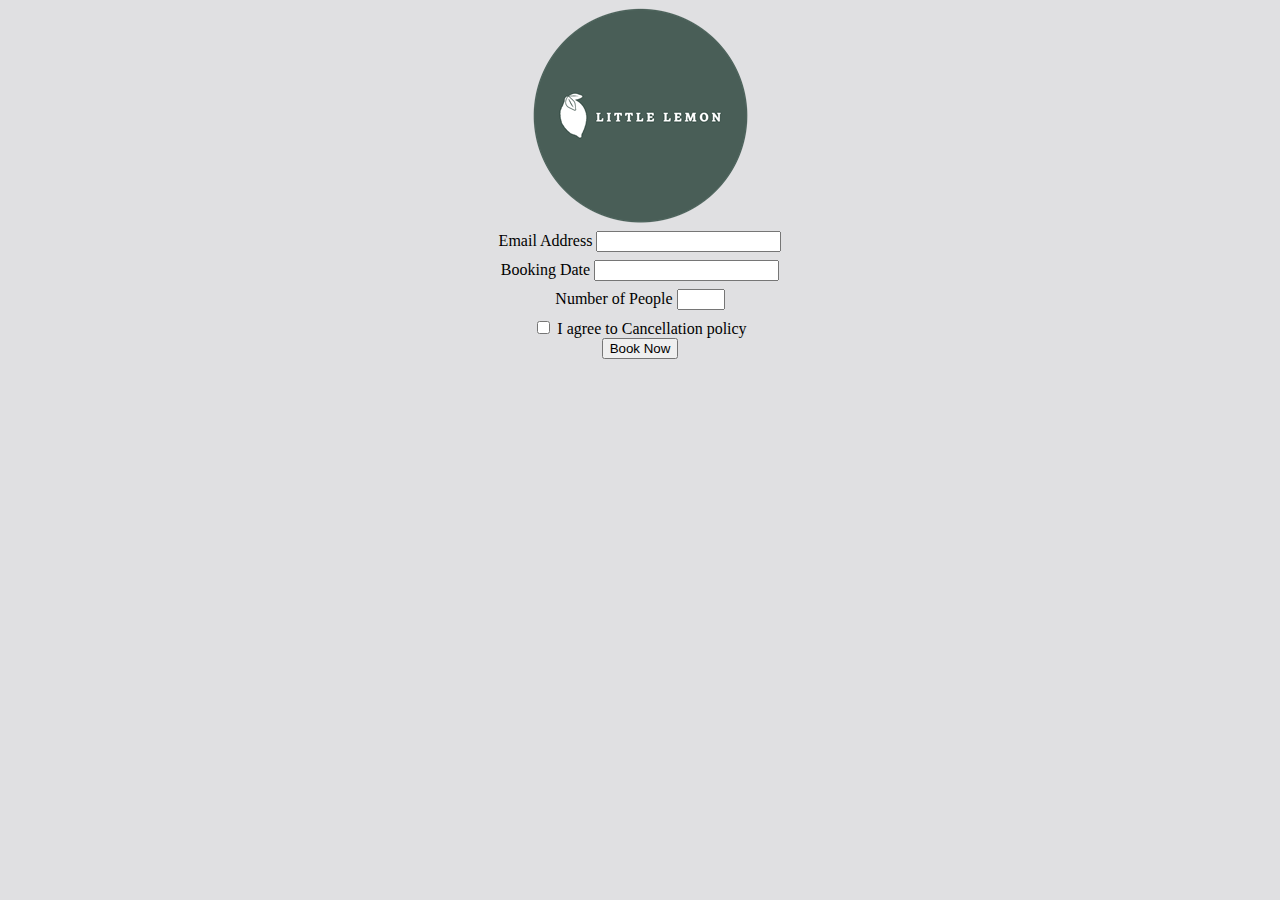
<file: Create Complex Form/index.html>
<!DOCTYPE html>
<html lang="en">
<head>
  <title>Little Lemon</title>

  <meta property="og:title" content="Our Menu">
  <meta property="og:type"  content="website">
  <meta property="og:image" content="logo.png">
  <meta property="og:url"   content="https://littlelemon/">
  <meta property="og:description" content="Little Lemon is a family-owned Mediterranean restaurant, focused on traditional recipes served with a modern twist.">
  <meta property="og:locale" content="en_US">
  <meta property="og:site_name" content="Little Lemon">

  <link rel="stylesheet" href="styles.css">
</head>
<body>
  <header>
    <img src="logo.png">

  </header>
  <main>
  <form>

  <div>
  <label for="email adress">Email Address</label> 
  <input type="email" id="email adress" name="email adress">   
  </div>
<div>
  <label for="booking date">Booking Date</label>
  <input type="booking date" id="booking date" name="booking id">

</div>
<div>
  <label for="number of people">Number of People</label>
  <input type="number" id="people" min="1" max="8" name="people">
</div>
<div>
  <label>
  <input type="checkbox" id="agree" name="agree" required>
  I agree to Cancellation policy
</label>
<div>
  <button type="submit">Book Now </button>
</div>
</div>
  </form>
  </main>
</body>

</html>
</file>
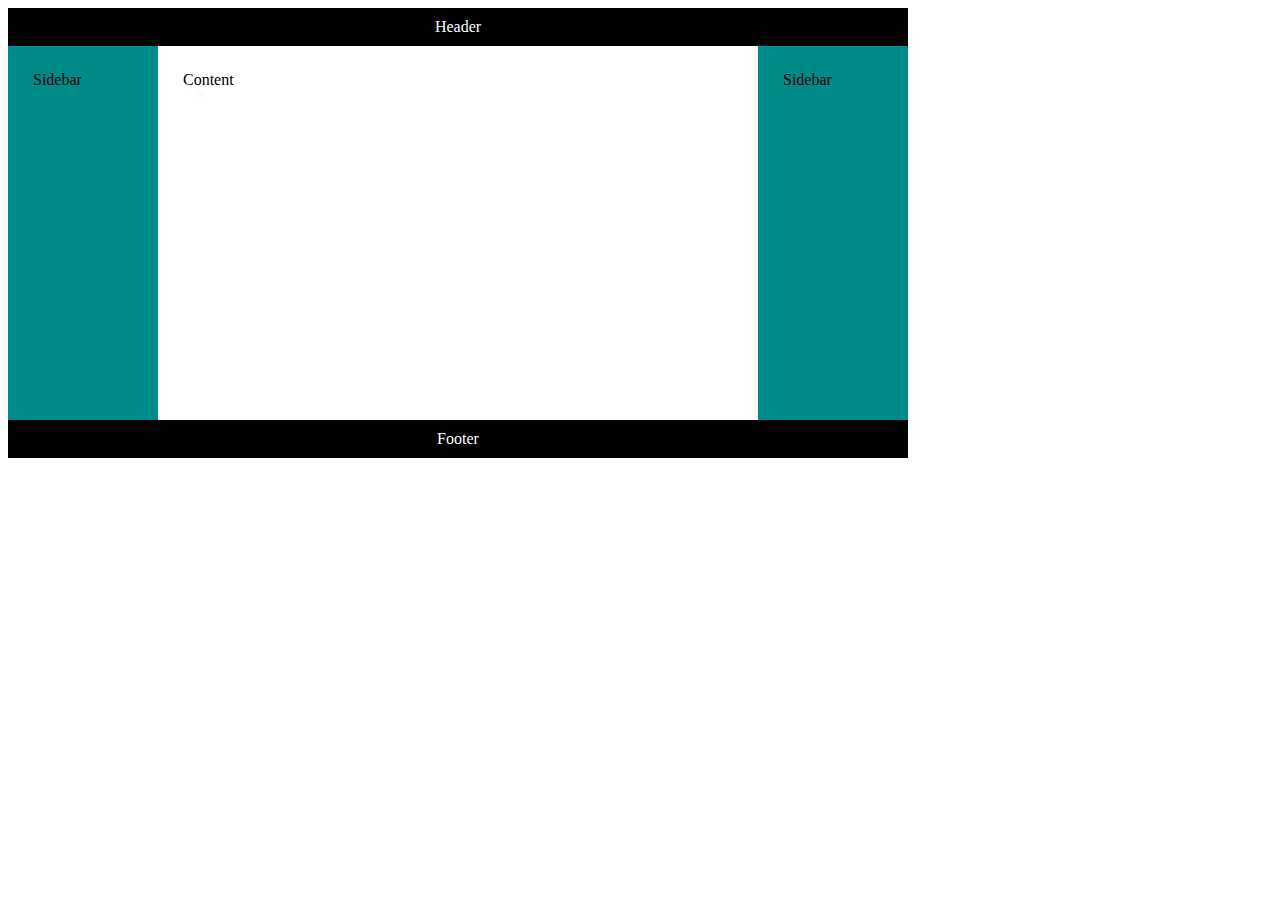
<file: html & css/css grid/index.html>
<!DOCTYPE html>

<html>
<head>
  <link rel="stylesheet" href="styles.css">
</head>

<body>
    <div class="container">
        <header class="header"> Header </header>
        <main class="main"> Content </main>
        <div class="sidebar left"> Sidebar </div>
        <div class="sidebar right"> Sidebar </div>
        <footer class="footer"> Footer </footer>
    </div>
</body>

</html>
</file>
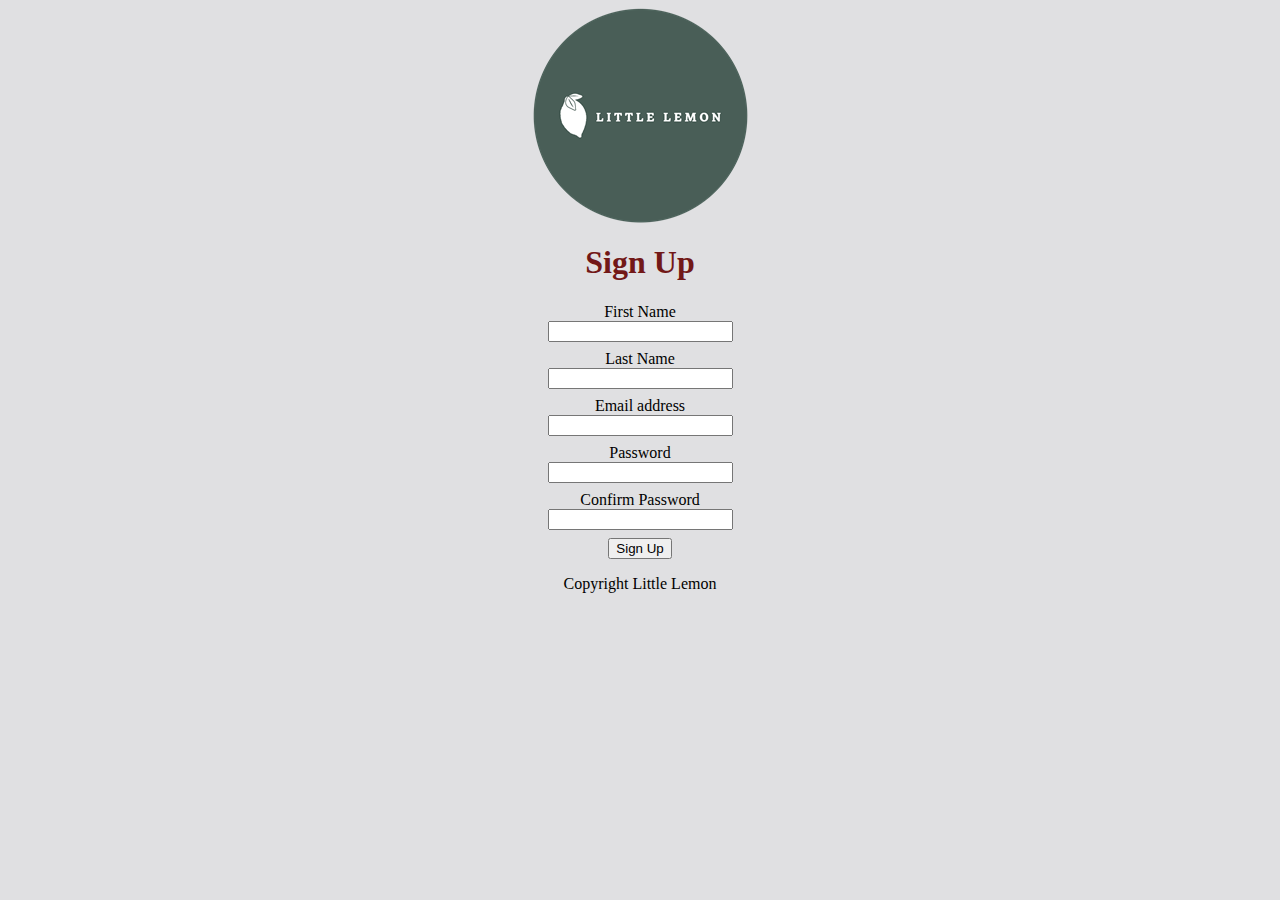
<file: html & css/login form/index.html>
<!DOCTYPE html>
<html lang="en">
<head>
  <title>Little Lemon</title>

  <meta property="og:title" content="Our Menu">
  <meta property="og:type"  content="website">
  <meta property="og:image" content="logo.png">
  <meta property="og:url"   content="https://littlelemon/">
  <meta property="og:description" content="Little Lemon is a family-owned Mediterranean restaurant, focused on traditional recipes served with a modern twist.">
  <meta property="og:locale" content="en_US">
  <meta property="og:site_name" content="Little Lemon">

  <link rel="stylesheet" href="styles.css">
</head>
<body>
  <header>
    <img src="logo.png">
  </header>
<main>
 <h1>Sign Up</h1>
 <form>
<div>
  <label for="user_first_name">First Name</label><br>
<input type="text" id="user_first_name" name="user_first_name">
</div>
<div>
  <label for="user_last_name">Last Name</label><br>
<input type="text" id="user_last_name" name="user_last_name">
</div>
<div>
  <label for="email">Email address</label><br>
<input type="email" id="user_email" name="user_email">
</div>
<div>
  <label for="password">Password</label><br>
<input type="password" id="user_password" name="user_password">
</div>
<div>
  <label for="password">Confirm Password</label><br>
<input type="password" id="user_confirm_password">
</div>
<div>
  <button type="submit">Sign Up</button>
</div>
 </form>
</main>
<footer>
  <p>Copyright Little Lemon</p>
</footer>
</body>

</html>
</file>
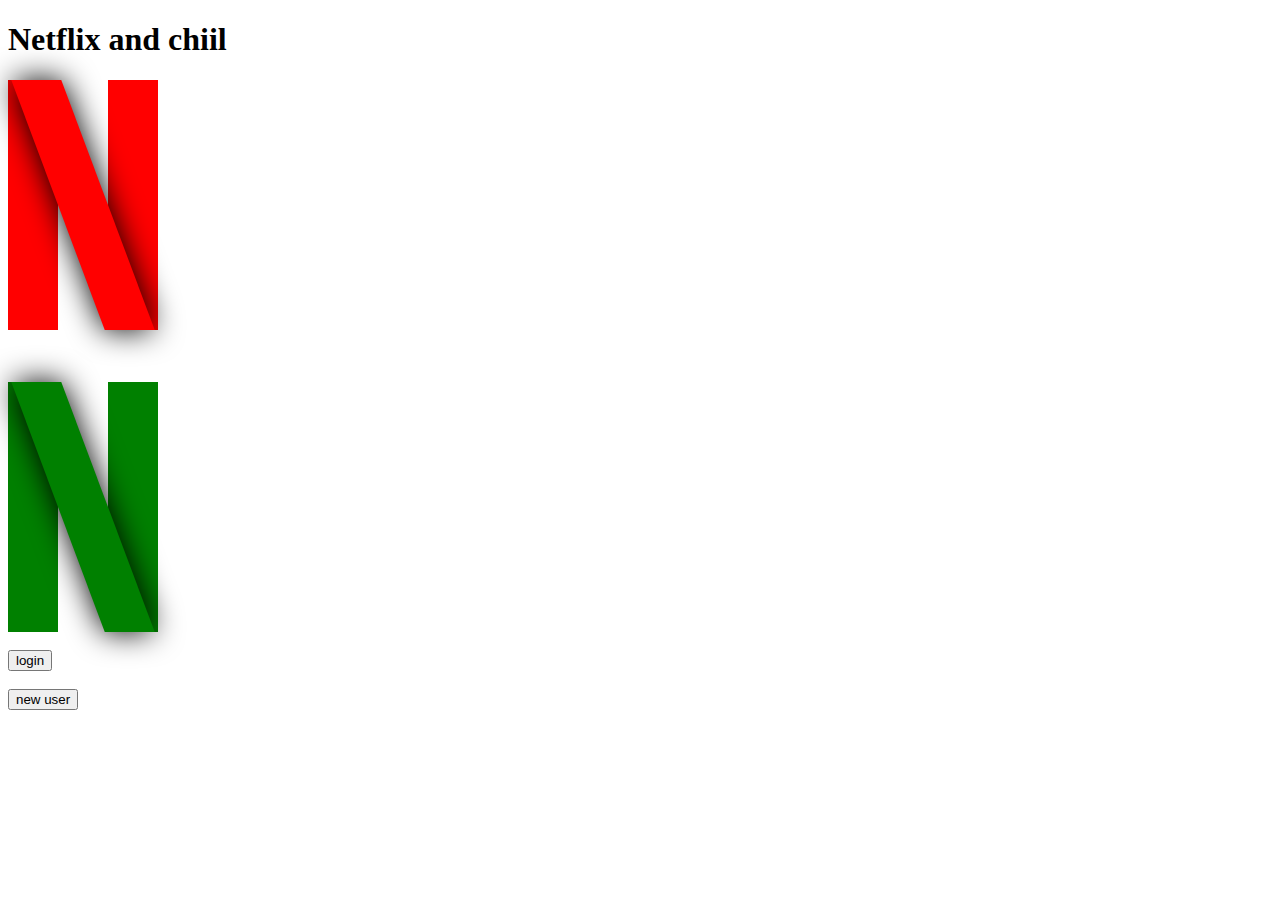
<file: html & css/netflix/index.html>
<!DOCTYPE html>
<html lang="en">
<head>
    <meta charset="UTF-8">
    <meta http-equiv="X-UA-Compatible" content="IE=edge">
    <meta name="viewport" content="width=device-width, initial-scale=1.0">
    <title>netflix</title> <link rel="stylesheet" href="./index.css">
</head>
<body>
    <header>
        <h1>Netflix and chiil</h1>
    </header>
    <div class="netflix"></div>
    <p></p>
<br>

<br>
<div class="new" >
<br>
<!-- checkinggi -->
</div>
<br>
<span>
<button>login </button>
<br>
<br> 
<button>new user</button>
</span>
</div>
</body>
</html>
</file>
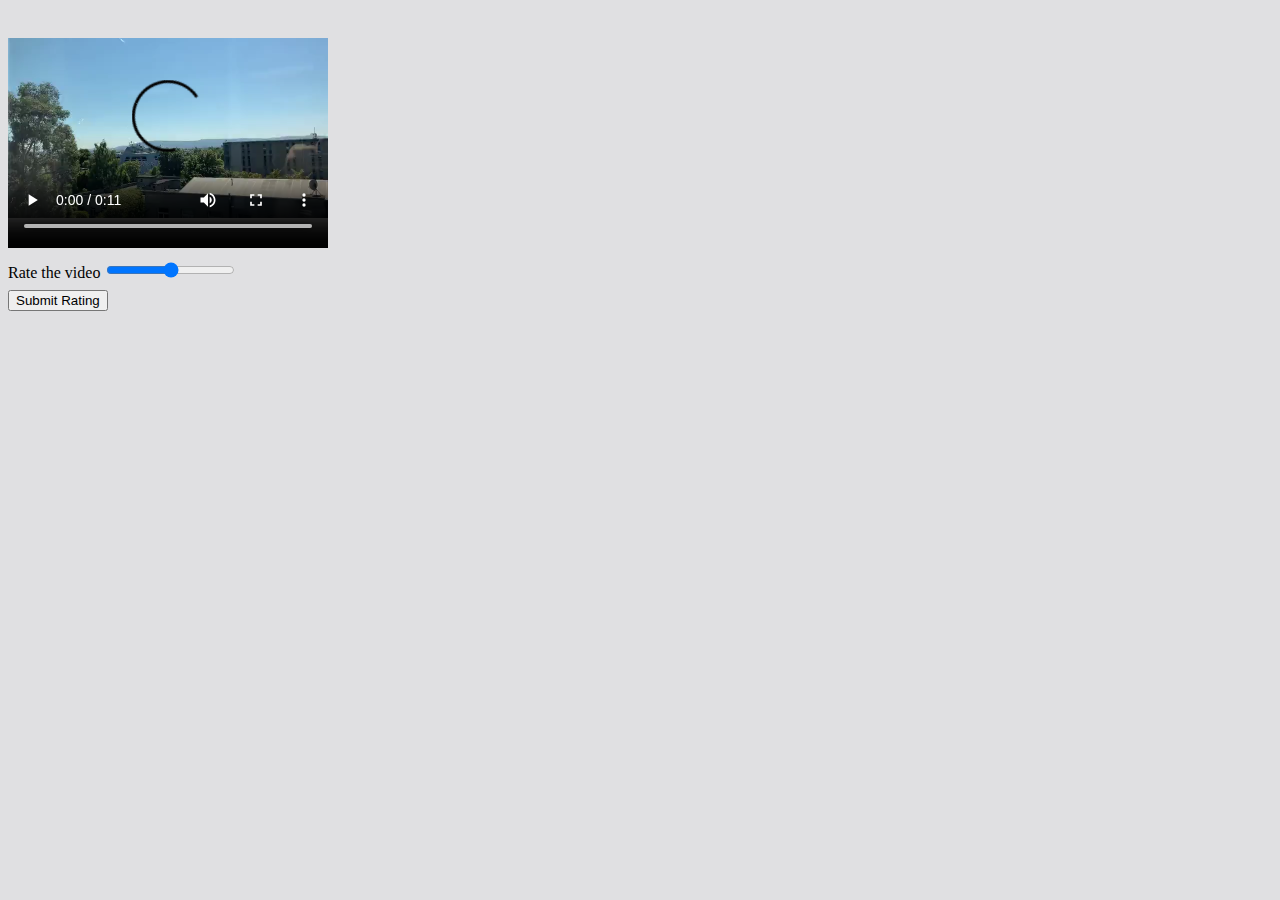
<file: html & css/Rate the video/index.html>
<!DOCTYPE html>
<html lang="en">
<head>
  <title>My Video Rating</title>

  <link rel="stylesheet" href="styles.css">
</head>
<body>
  <video width="320" height="240" controls="controls autoplay">
    <source src="video.mp4" type="video/mp4">
  </video>
  <form>
  <div>
    <label for="Rating"> Rate the video</label>
<input type="range" id="Rating" name="Rating" min="1" max="5" list="Rating"> 
<datalist id="Rating">
  <option value="1" label="1"></option>
  <option value="2"></option>
  <option value="3"></option>
  <option value="4"></option>
  <option value="5" label="5"></option>
</datalist>
  </div>
  <!-- submit form -->
   <button type="submit"> Submit Rating </button>
  </form>
  </body>


</html>
</file>
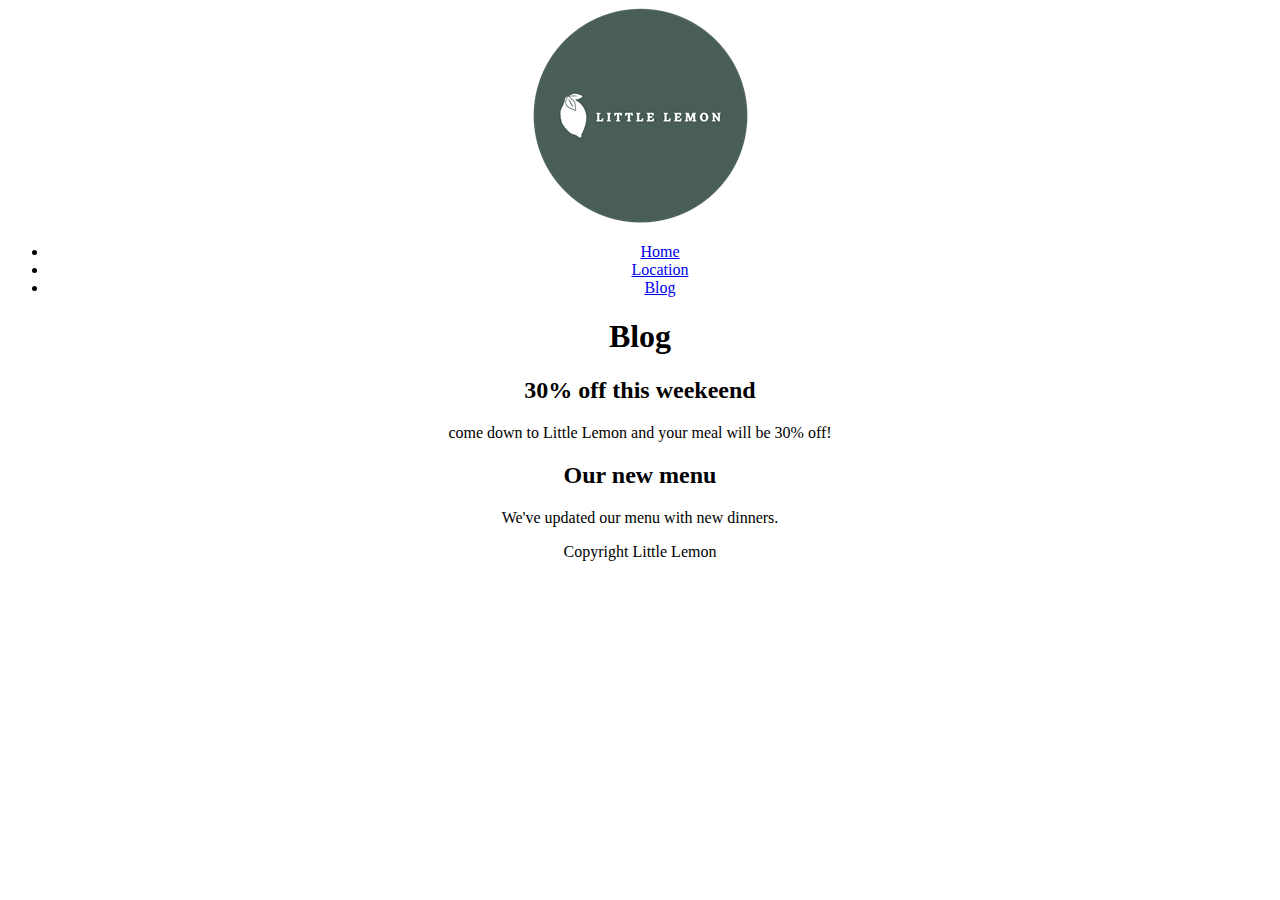
<file: html & css/Restaurant Lemon blog/blog.html>
<!DOCTYPE html>
<html lang="en">
<head>
    <meta charset="UTF-8">
    <meta http-equiv="X-UA-Compatible" content="IE=edge">
    <meta name="viewport" content="width=device-width, initial-scale=1.0">
    <link rel="stylesheet" href="styles.css">
    <title>Little Lemon</title>
    <meta name="Restaurant" content="Little Lemon">
    <meta name="desecription" content="this page content Blog about food ">
    <meta name="viewport" content="width=device-width, initial-scale=1.0">

</head>
<body class="center">
    <header>
        <img src="logo.png" >
    </header>
    <nav>
    <ul>
        <li><a href="index.html">Home</a></li>
        <li><a href="location.html">Location</a></li>
        <li><a href="blog.html">Blog</a></li>
    </ul>
    </nav>
    <main>
        <h1>Blog</h1>
        <article>
            <h2>30% off this weekeend</h2>
            <p>come down to Little Lemon and your meal will be 30% off!</p>
        </article>
        <article>
            <h2>Our new menu </h2>
            <p>We've updated our menu with new dinners.</p>
        </article>
    </main>
    <footer>
        <p>Copyright Little Lemon </p>
    </footer>
</body>
</html>
</file>
<file: Create Complex Form/styles.css>
body {
    background-color: #E0E0E2;
}

ul {
    list-style-type: none;
    text-align: center;
    padding: 0px;
}

li {
    display: inline;
}

main {
    text-align: center;
}

footer {
    text-align: center;
}

h1 {
    color: #721817;
}

h2 {
    color: #721817;
}

.center-text {
    text-align: center;
}

img {
    display: block;
    margin-left: auto;
    margin-right: auto;
}

h2 > span {
    color: #FA9F42;
    font-size: 0.75em;
}

form > div {
    margin-top: 0.5em;
    margin-bottom: 0.5em;
}

#copyright {
    padding-top: 12px;
    font-size: 0.75em;
}

input:focus:invalid {
    color: red;
    border: red 3px solid;
}
</file>
<file: html & css/css grid/styles.css>
/* Add code for container class below */
.container {
  /* Add rules here */
  display: grid;
  max-width: 900px;
  min-height: 50vh;
  grid-template-columns: 100%;
  grid-template-rows: auto auto 1fr auto auto;
  grid-template-areas: "header" "left" "main" "right" "footer";
}
/* Add media rules for container class below */
@media (min-width: 440px) {
  .container {
      /* Add rules here */
      grid-template-columns: 150px 1fr 150px;
      grid-template-rows: auto 1fr auto;
      grid-template-areas: 
          "header header header"
          "left main right"
          "footer footer footer";
  }
}



/* Properties for other selectors */
.header {
    grid-area: header;
    padding: 10px;
    background-color:black;
    color: #fff;
    text-align: center;
}
  
.main {
    grid-area: main;
    padding: 25px;
}
  
.left {
    grid-area: left;
    background-color: peachpuff;
  }
  
.right {
    grid-area: right;
  }
  
.footer {
    grid-area: footer;
    padding: 10px;
    background-color:black;
    color: #fff;
    text-align: center;
  }
  
.sidebar {
    padding: 25px;
    background-color:darkcyan;
  }
</file>
<file: html & css/login form/styles.css>
body {
    background-color: #E0E0E2;
}

ul {
    list-style-type: none;
    text-align: center;
    padding: 0px;
}

li {
    display: inline;
}

main {
    text-align: center;
}

footer {
    text-align: center;
}

h1 {
    color: #721817;
}

h2 {
    color: #721817;
}

.center-text {
    text-align: center;
}

img {
    display: block;
    margin-left: auto;
    margin-right: auto;
}

h2 > span {
    color: #FA9F42;
    font-size: 0.75em;
}

form > div {
    margin-top: 0.5em;
    margin-bottom: 0.5em;
}

#copyright {
    padding-top: 12px;
    font-size: 0.75em;
}

input:focus:invalid {
    color: red;
    border: red 3px solid;
}
</file>
<file: html & css/netflix/index.css>
.netflix{
height: 250px;
width: 50px;
border-left:50px solid red ;
border-right:50px solid red ;
position: relative;
}
.netflix::before{
    display: block;
    content: "";
    height: 100%;
    width: 100%;
    background-color: red;
    transform: skew(20.5deg);
    box-shadow: 0 0 30px black; 
}

.new{
    height: 250px;
    width  :50px;
    border-left: 50px solid green;
    border-right:50px solid green;
    position: relative;
}
.new::before{
display: block;
    content: "";
    height: 100%;
    width: 100%;
    background-color:green;
    transform: skew(20.5deg);
    box-shadow: 0 0 30px black; 
}
</file>
<file: html & css/Rate the video/styles.css>
body {
    background-color: #E0E0E2;
}

ul {
    list-style-type: none;
    text-align: center;
    padding: 0px;
}

li {
    display: inline;
}

main {
    text-align: center;
}

footer {
    text-align: center;
}

h1 {
    color: #721817;
}

h2 {
    color: #721817;
}

.center-text {
    text-align: center;
}

img {
    display: block;
    margin-left: auto;
    margin-right: auto;
}

h2 > span {
    color: #FA9F42;
    font-size: 0.75em;
}

form > div {
    margin-top: 0.5em;
    margin-bottom: 0.5em;
}

#copyright {
    padding-top: 12px;
    font-size: 0.75em;
}

input:invalid {
    color: red;
}
</file>
<file: html & css/Restaurant Lemon blog/styles.css>
.center{
    text-align:center;
}
</file>
